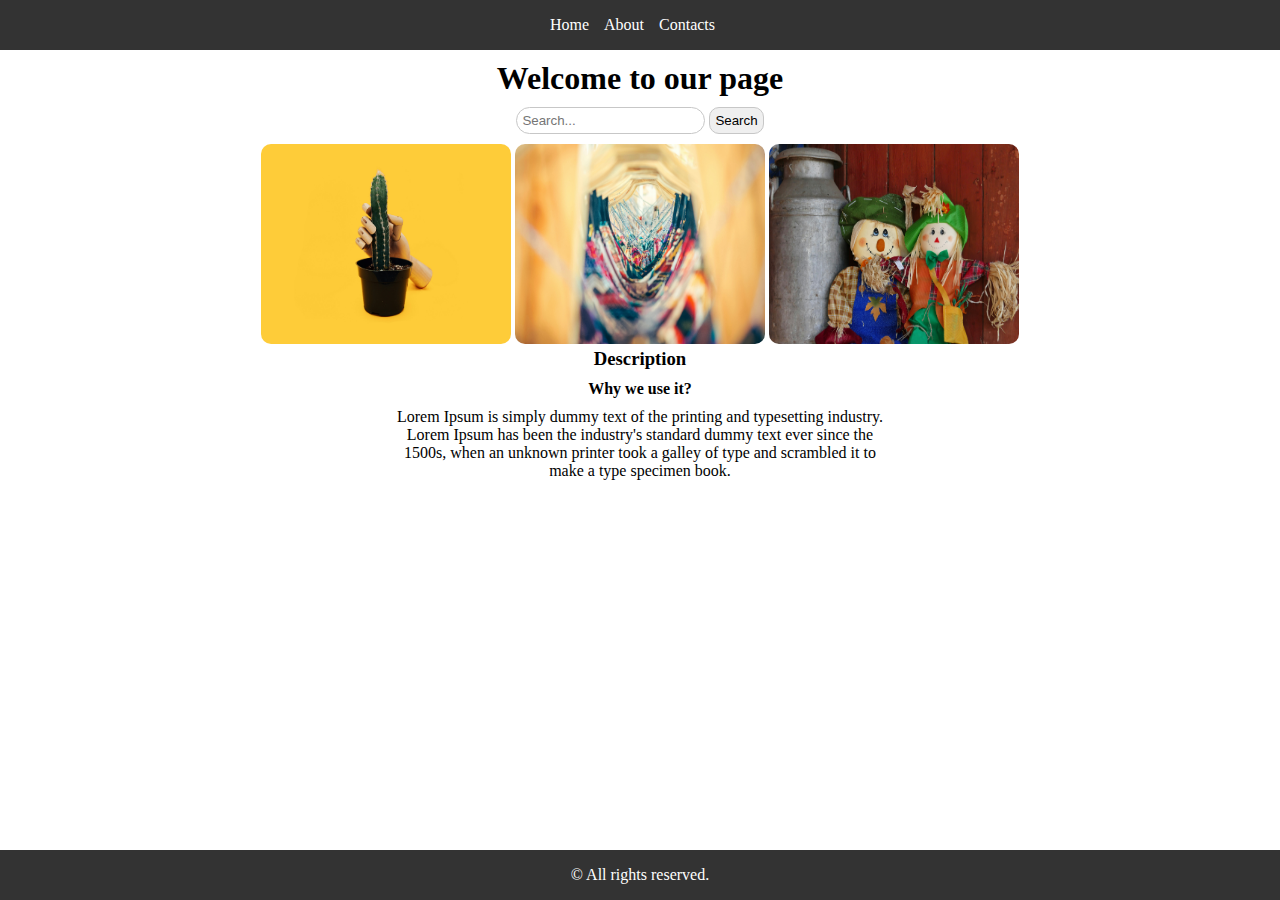
<file: index.html>
<!DOCTYPE html>
<html>
  <head>
    <title>AT Playwright Typescript</title>
    <link rel="stylesheet" href="styles.css" />
  </head>
  <body>
    <header>
      <nav>
        <ul>
          <li><a href="./index.html">Home</a></li>
          <li><a href="./about.html">About</a></li>
          <li><a href="#">Contacts</a></li>
        </ul>
      </nav>
    </header>

    <main>
      <h1>Welcome to our page</h1>

      <section class="search-bar">
        <input type="text" placeholder="Search..." />
        <button>Search</button>
      </section>

      <section class="image-container">
        <img alt="Test Image" src="./assets/image1.jpg" />
        <img alt="Test Image" src="./assets/image2.jpg" />
        <img alt="Test Image" src="./assets/image3.jpg" />
      </section>

      <section class="description">
        <h3>Description</h3>
        <h4>Why we use it?</h4>
        <p>
          Lorem Ipsum is simply dummy text of the printing and typesetting
          industry. Lorem Ipsum has been the industry's standard dummy text ever
          since the 1500s, when an unknown printer took a galley of type and
          scrambled it to make a type specimen book.
        </p>
      </section>
    </main>

    <footer>
      <p>&#169; All rights reserved.</p>
    </footer>
  </body>
</html>
</file>
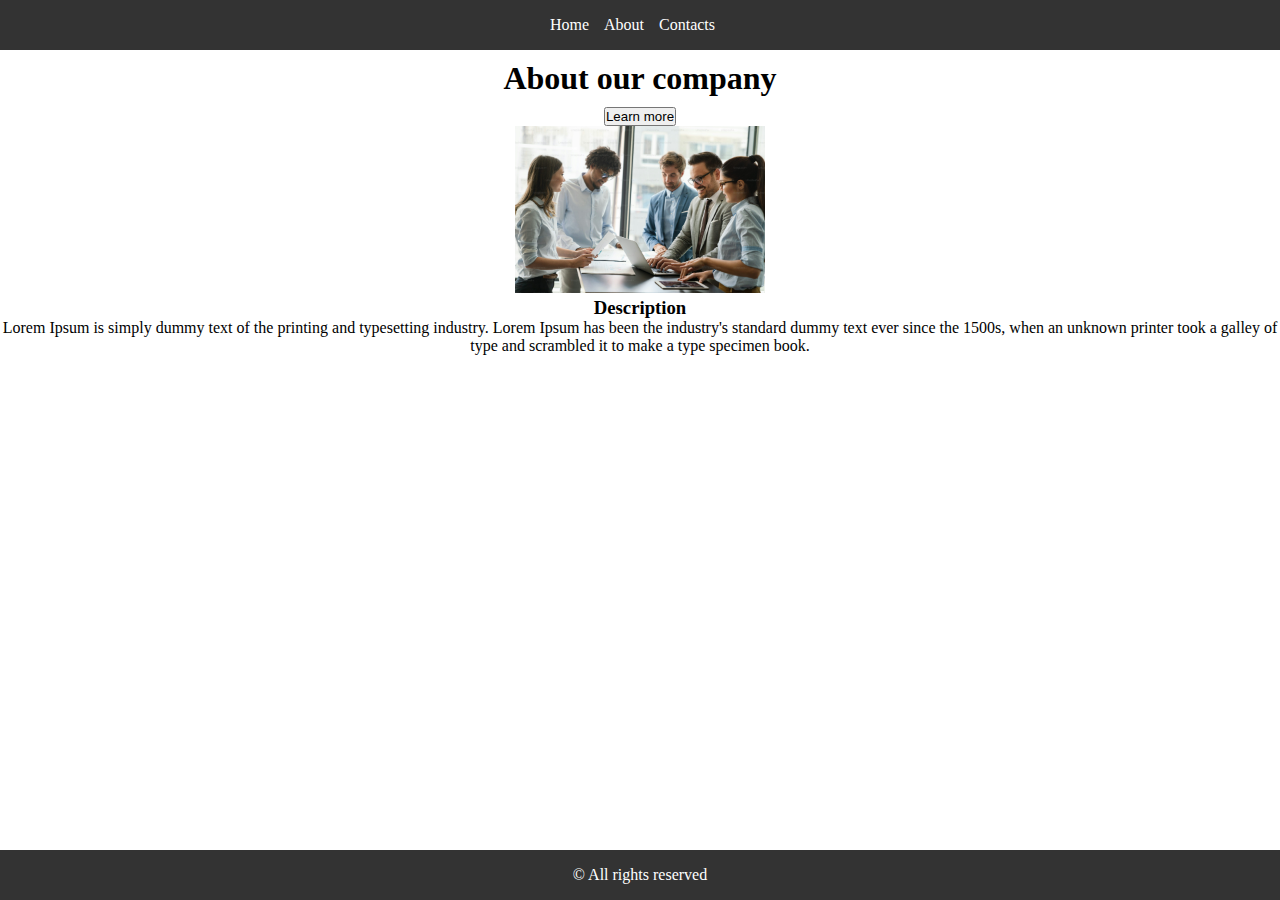
<file: about.html>
<!DOCTYPE html>
<html>
  <head>
    <title>About</title>
    <link rel="stylesheet" href="./styles.css" />
  </head>
  <body>
    <header>
      <nav>
        <ul>
          <li><a href="./index.html">Home</a></li>
          <li><a href="./about.html">About</a></li>
          <li><a href="#">Contacts</a></li>
        </ul>
      </nav>
    </header>

    <main>
      <h1>About our company</h1>

      <section>
        <button>Learn more</button>
      </section>

      <section>
        <img width="250" src="./assets/image4.jpg" alt="Corporate Image" />
      </section>
      <section>
        <h3>Description</h3>
        <p>
          Lorem Ipsum is simply dummy text of the printing and typesetting
          industry. Lorem Ipsum has been the industry's standard dummy text ever
          since the 1500s, when an unknown printer took a galley of type and
          scrambled it to make a type specimen book.
        </p>
      </section>
    </main>

    <footer>
      <p>&#169; All rights reserved</p>
    </footer>
  </body>
</html>
</file>
<file: styles.css>
* {
  margin: 0px;
  padding: 0px;
}
header {
  background-color: #333;
}
header nav {
  text-align: center;
}
header nav ul {
  list-style-type: none;
  height: 50px;
  display: flex;
  justify-content: center;
  align-items: center;
}
header nav ul li a {
  text-decoration: none;
  color: #fff;
  margin-right: 15px;
}
header nav ul li a:hover {
  color: #c7c7c7;
}
main {
  text-align: center;
}
main h1 {
  margin: 10px 0;
}
main .search-bar {
  margin-bottom: 10px;
}
main .search-bar input {
  padding: 5px;
  border-radius: 15px;
  border: 1px solid #c7c7c7;
}
main .search-bar button {
  padding: 5px;
  border-radius: 10px;
  border: 1px solid #c7c7c7;
  font-weight: 500;
}
main .search-bar button:hover {
  cursor: pointer;
  background-color: #c9c9c9;
}
main .image-container img {
  width: 250px;
  height: 200px;
  border-radius: 10px;
}
main .image-container img:hover {
  scale: 1.1;
}
main .description p {
  width: 500px;
  margin: 0 auto;
}

main .description h3,
main .description h4 {
  margin-bottom: 10px;
}

footer {
  width: 100%;
  height: 50px;
  background-color: #333;
  position: fixed;
  bottom: 0;
  display: flex;
  align-items: center;
  justify-content: center;
}
footer p {
  color: #fff;
}
</file>
